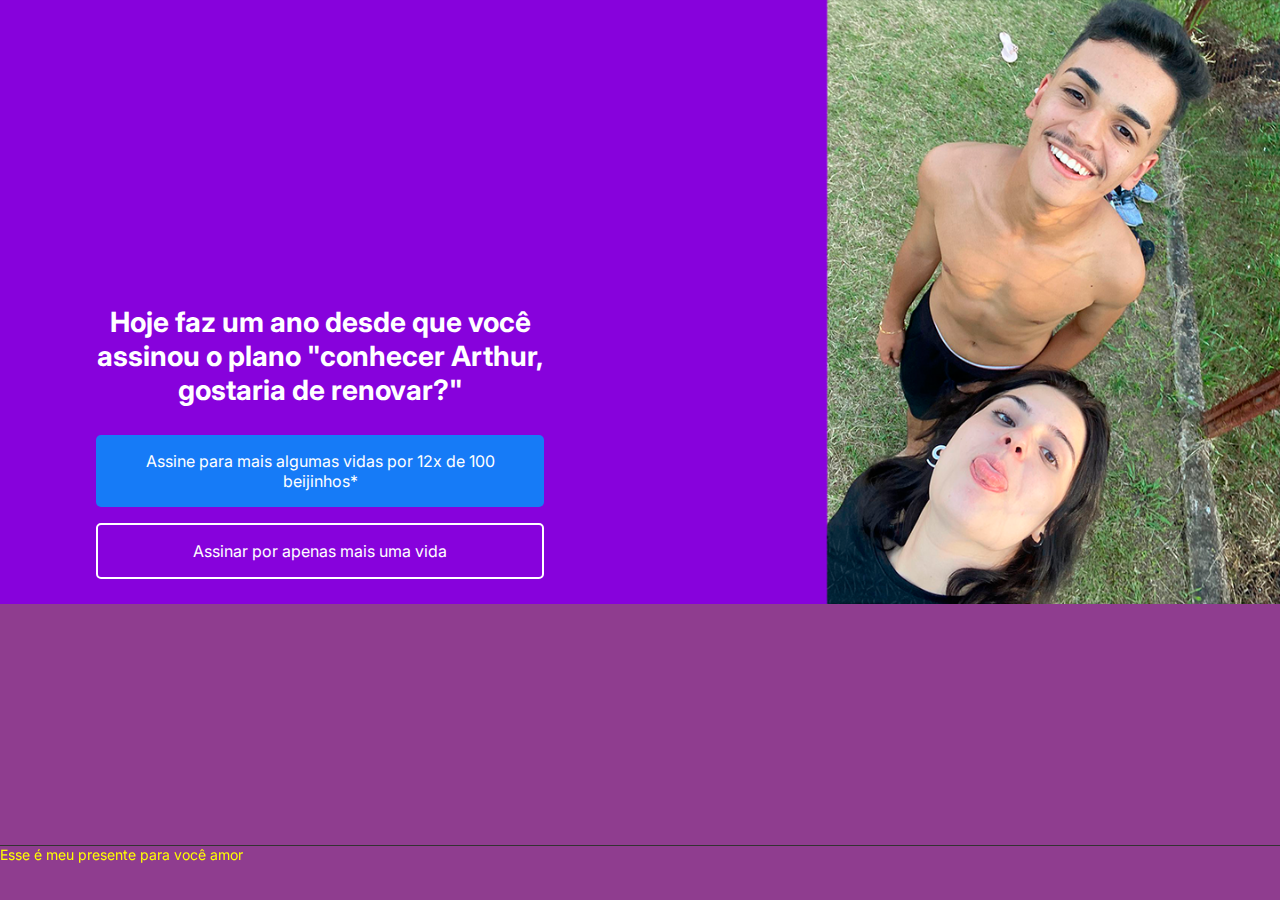
<file: index.html>
<!DOCTYPE html>
<html lang="pt-br">
    <head>
        <meta charset="UTF-8">
        <meta http-equiv="X-UA-Compatible" content="IE=edge">
        <meta name="viewport" content="width=device-width, initial-scale=1.0">
        <title>Seu Presente</title>
        <link rel="stylesheet" href="styles.css">
        <link rel="preconnect" href="https://fonts.googleapis.com">
        <link rel="preconnect" href="https://fonts.gstatic.com" crossorigin>
        <link href="https://fonts.googleapis.com/css2?family=Inter:wght@400;700&display=swap" rel="stylesheet">
    </head>
    <body>
        <section class="container principal">
            <div class="container__caixa">
                <h1 class="container__titulo">Hoje faz um ano desde que você assinou o plano "conhecer Arthur, gostaria de renovar?"</h1>
                <a href="video.html" class="container__botao">Assine para mais algumas vidas por 12x de 100 beijinhos*</a>
                <a href="video2.html" class="container__botao botao__secundario">Assinar por apenas mais uma vida</a>
            </div>
        </section>
        <footer>
            <p class="rodape__texto">Esse é meu presente para você amor</p>

        </footer>
    </body>
</html>
</file>
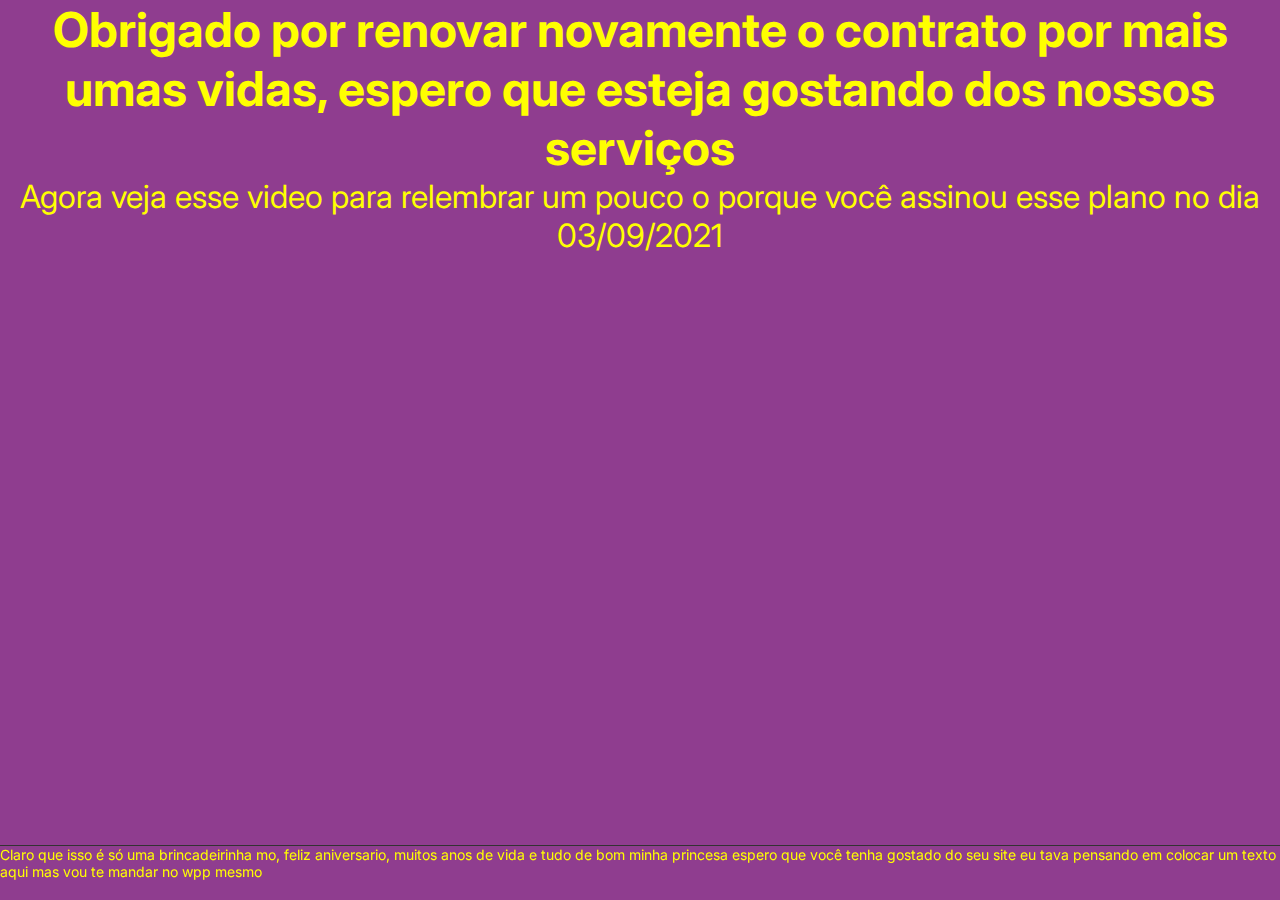
<file: video.html>
<!DOCTYPE html>
<html lang="pt-br">
<head>
    <meta charset="UTF-8">
    <meta http-equiv="X-UA-Compatible" content="IE=edge">
    <meta name="viewport" content="width=device-width, initial-scale=1.0">
    <title>Plano umas vidas</title>
    <link rel="stylesheet" href="styles.css">
    <link rel="preconnect" href="https://fonts.googleapis.com">
    <link rel="preconnect" href="https://fonts.gstatic.com" crossorigin>
    <link href="https://fonts.googleapis.com/css2?family=Inter:wght@400;700&display=swap" rel="stylesheet">
</head>
<body>
    <div class="titulo-principal">
        <h2>Obrigado por renovar novamente o contrato por mais umas vidas, espero que esteja gostando dos nossos serviços</h2>
        <p>Agora veja esse video para relembrar um pouco o porque você assinou esse plano no dia 03/09/2021</p>
    </div>
    <div class="video">
        <iframe width="560" height="315" src="https://www.youtube.com/embed/wbpA3Rq6qG4" 
        title="YouTube video player" frameborder="0" allow="accelerometer; autoplay; clipboard-write; encrypted-media; gyroscope; picture-in-picture" allowfullscreen></iframe>
    </div>
    <footer>
        <p class="rodape__texto">Claro que isso é só uma brincadeirinha mo, feliz aniversario, muitos anos de vida e tudo de bom minha princesa
            espero que você	tenha gostado do seu site eu tava pensando em colocar um texto aqui mas vou te mandar no wpp mesmo
        </p>
    </footer>
</body>
</html>
</file>
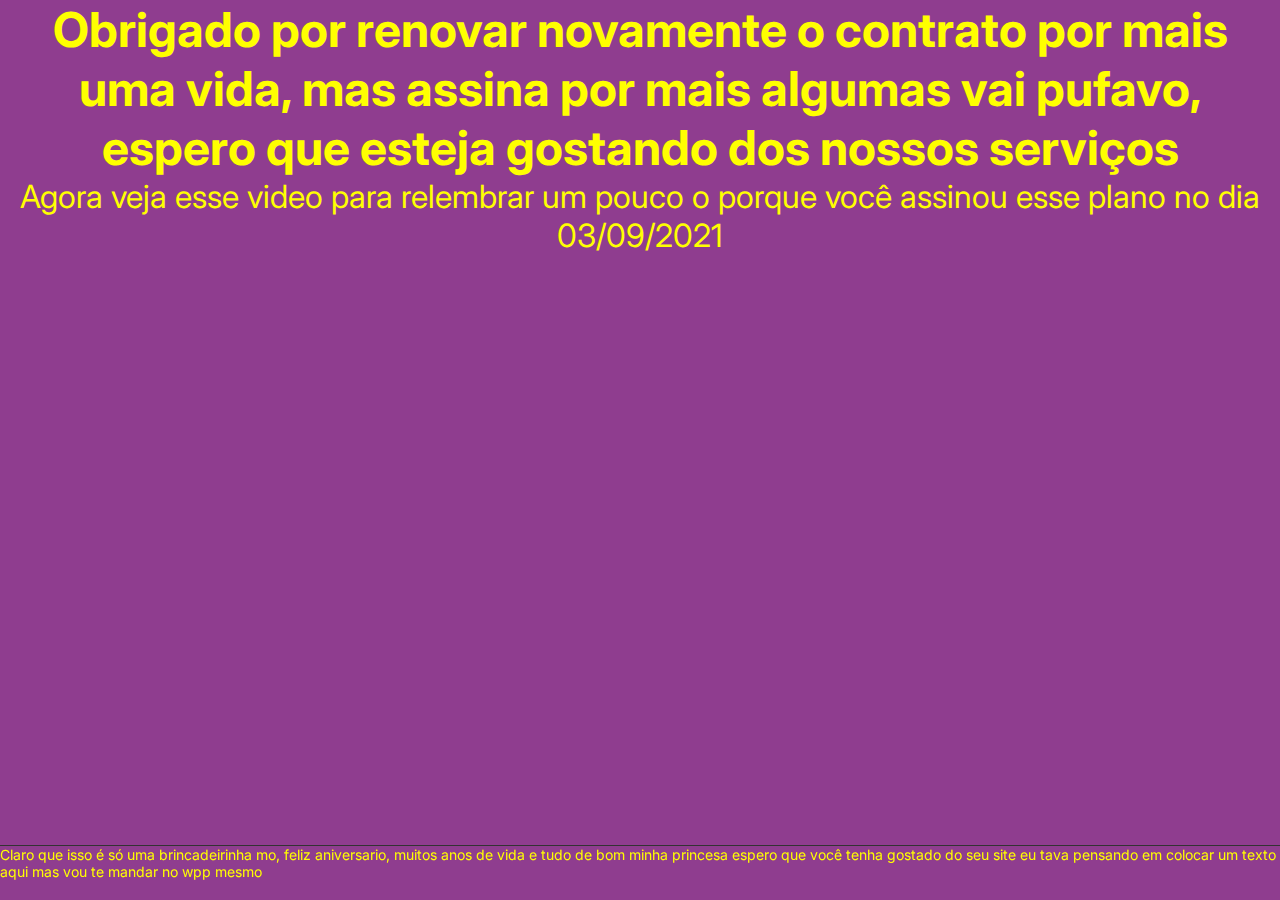
<file: video2.html>
<!DOCTYPE html>
<html lang="pt-br">
<head>
    <meta charset="UTF-8">
    <meta http-equiv="X-UA-Compatible" content="IE=edge">
    <meta name="viewport" content="width=device-width, initial-scale=1.0">
    <title>Plano umas vidas</title>
    <link rel="stylesheet" href="styles.css">
    <link rel="preconnect" href="https://fonts.googleapis.com">
    <link rel="preconnect" href="https://fonts.gstatic.com" crossorigin>
    <link href="https://fonts.googleapis.com/css2?family=Inter:wght@400;700&display=swap" rel="stylesheet">
</head>
<body>
    <div class="titulo-principal">
        <h2>Obrigado por renovar novamente o contrato por mais uma vida, mas assina por mais algumas vai pufavo, espero que esteja gostando dos nossos serviços</h2>
        <p>Agora veja esse video para relembrar um pouco o porque você assinou esse plano no dia 03/09/2021</p>
    </div>
    <div class="video">
        <iframe width="560" height="315" src="https://www.youtube.com/embed/wbpA3Rq6qG4"
         title="YouTube video player" frameborder="0" allow="accelerometer; autoplay; clipboard-write; encrypted-media; gyroscope; picture-in-picture" allowfullscreen></iframe>
    </div>
    <footer>
        <p class="rodape__texto">Claro que isso é só uma brincadeirinha mo, feliz aniversario, muitos anos de vida e tudo de bom minha princesa
            espero que você	tenha gostado do seu site eu tava pensando em colocar um texto aqui mas vou te mandar no wpp mesmo
        </p>
    </footer>
</body>
</html>
</file>
<file: styles.css>
:root {
    --branco-principal : #FFFFFF;
    --cinza-secundario : #C0C0C0;
    --botao-azul : #167BF7;
    --cor-de-fundo : #00030C;
    --fonte-principal: "inter";
    --botao-azul-efeito: #3c92fa;
}

* {
    margin: 0;
    padding: 0; 
}

body {
    background-color: var(--cor-de-fundo);
    color: var(--branco-principal);
    font-family: var(--fonte-principal);
    font-size: 16px;
    font-weight: 400;
}

.principal {
    background-image: url("img/Background.png");
    background-repeat: no-repeat;
    background-size: contain;
    align-items: center;
    text-align: center;
}

.container {
    height: 100vh;
    display: grid;
    grid-template-columns: 1fr 1fr;
}

.container__botao {
    background-color: var(--botao-azul);
    border-radius: 5px;
    padding: 1em;
    color: var(--branco-principal);
    display: block;
    text-decoration: none;
    margin-bottom: 1em;
}

.botao__secundario {
    background-color: transparent;
    border: 2px solid var(--branco-principal);
}

.container__aviso {
    font-size: 12px;
    color: var(--cinza-secundario);
}

.container__titulo {
    font-size: 28px;
    font-weight: 700;
    margin-bottom: 1em
}

.container__imagem {
    margin: 1em 0 2em 0;
}

.container__caixa {
    margin: 0 6em;
}

.secundario {
    align-items: center;
    margin: 0 10em;
}

.secundario__imagem {
    width: 80%;
}

.descricao__titulo {
    font-weight: 700;
    font-size: 48px;
    color: var(--branco-principal);
    margin-bottom: 0.1em;
}

.descricao__texto {
    color: var(--cinza-secundario);
    
}

.secundario__botao {
    display: inline-block;
    margin-top: 1em;
}

.container__descricao {
    padding: 2em;
}

.dispositivos__lista {
    display: flex;
    justify-content: center;
    list-style-type: none;
    margin: 5em 0;
}

.dispositivos {
    text-align: center;
}

.dispositivos__titulo {
    font-size: 48px;
    color: var(--branco-principal);
}

.lista__item {
    font-size: 32px;
    color: var(--branco-principal);
}

.rodape {
    text-align: center;
    margin: 5em 3em;
}

.rodape__lista {
    display: flex;
    justify-content: center;
    list-style-type: none;
    margin: 1em;
}

.lista__link a{
    text-decoration: none;
    color: var(--branco-principal);
    margin-left: 1em;
}

.rodape__texto {
    margin: 1em 0;
    color: var(--cinza-secundario);
    font-size: 14px;
}

.lista__link a:hover {
    color: var(--botao-azul);
}

.container__botao:hover {
    background-color: var(--botao-azul-efeito);
    color: var(--cor-de-fundo);
}

/*Css pagina video*/

body {
    background-color:#8f3d8f ;
}

.video {
    width: 570px;
    margin: 2em auto;
}

.titulo-principal {
    text-align: center;
    font-size: 2em;
    margin: 0 0 1em;
    clear: center;
    color: yellow;
}

.rodape__texto {
    border-top: 1px solid #333;
    bottom: 0;
    left: 0;
    height: 40px;
    position: fixed;
    width: 100%;
    color: yellow;
}
</file>
